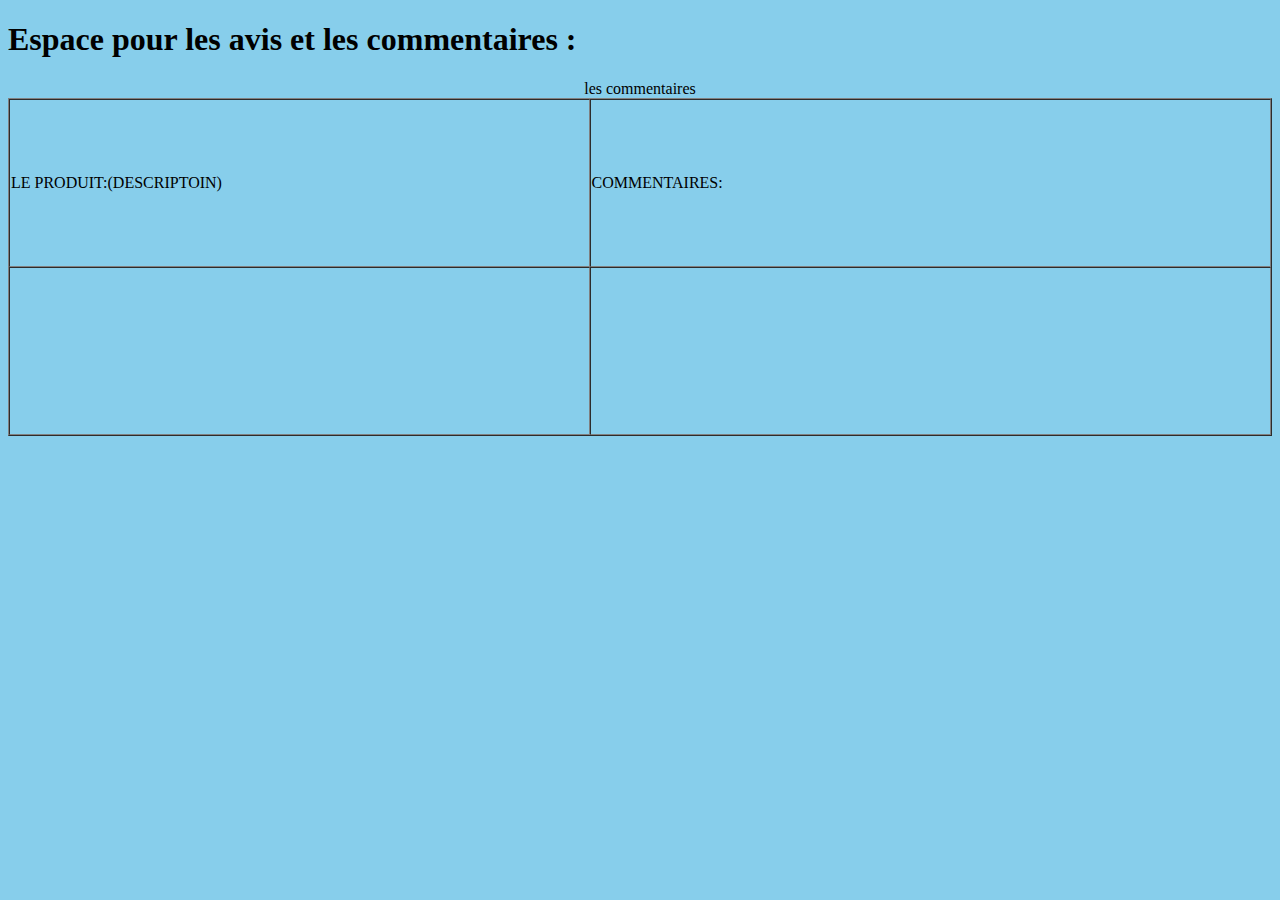
<file: espace.html>
<!DOCTYPE html PUBLIC "-//W3C//DTD XHTML 1.0 Transitional//EN" "http://www.w3.org/TR/xhtml1/DTD/xhtml1-transitional.dtd">
<html xmlns="http://www.w3.org/1999/xhtml">
<head>
<meta http-equiv="Content-Type" content="text/html; charset=utf-8" />
<title>Untitled Document</title>
</head>

<body style="background-color: skyblue;">
<div>
  <div>
    <H1>Espace pour les avis et les commentaires  :</H1>
    <table width="100%" height="338" border="1" cellpadding="1" cellspacing="0">
      <caption>
        les commentaires
      </caption>
      <tr>
        <td width="46%">LE PRODUIT:(DESCRIPTOIN)</td>
        <td width="54%">COMMENTAIRES:</td>
      </tr>
      <tr>
        <td>&nbsp;</td>
        <td>&nbsp;</td>
      </tr>
    </table>
    <p>&nbsp;</p>
  </div>
</div>
</body>
</html>
</file>
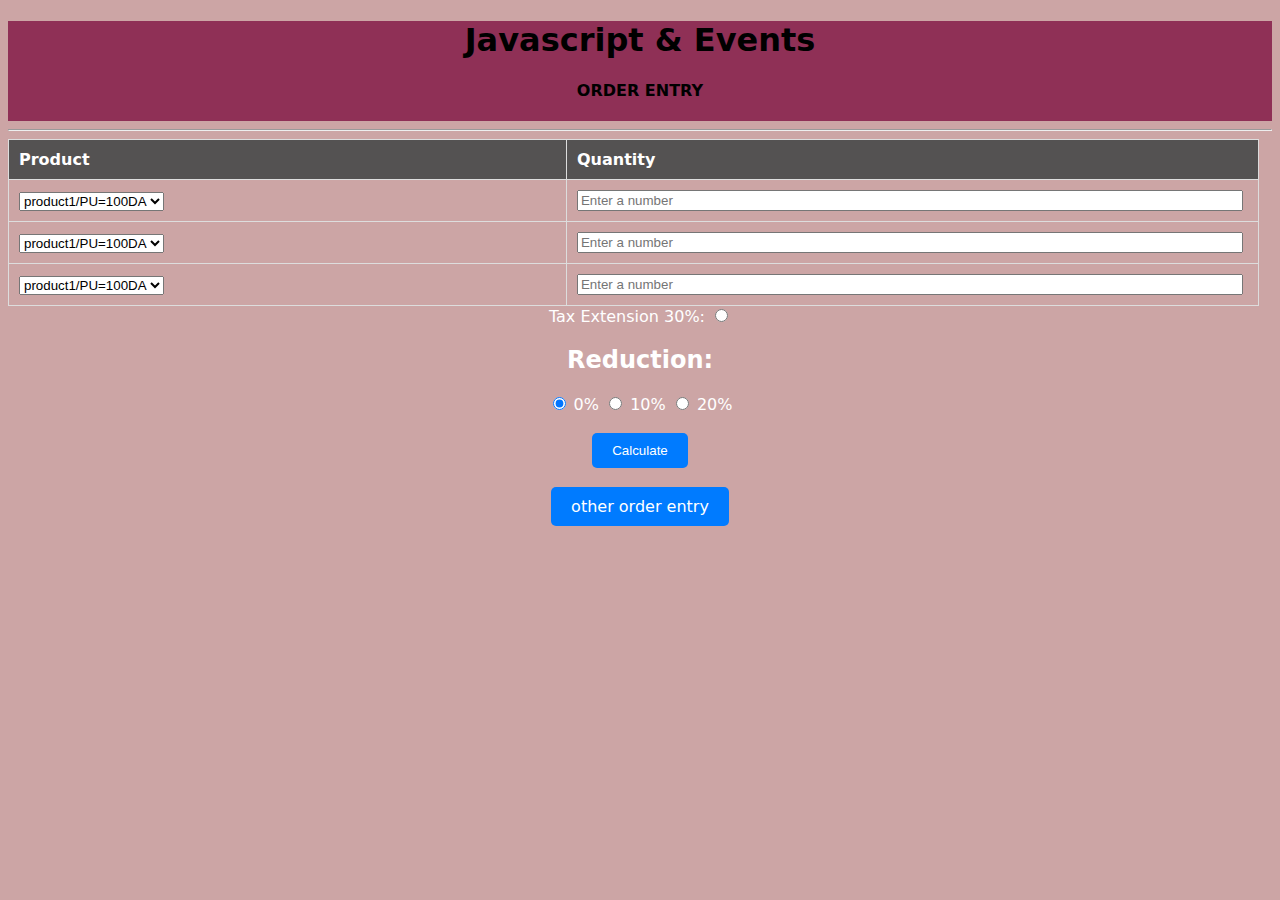
<file: main.html>
<!DOCTYPE html>
<html lang="en">
<head>
<meta charset="UTF-8">
<meta name="viewport" content="width=device-width, initial-scale=1.0">
<title>Input and Results Page</title>
<link rel="stylesheet" href="styles.css">
<style>
  table {
    width: 99%;
    border-collapse: collapse;
  }
  th, td {
    border: 1px solid #ddd;
    padding: 10px;
    text-align: left;
  }
  th {
    background-color: #545252;
  }
  input[type="number"] {
    width: 98%;
  }
</style>
</head>
<body>

<div class="header">
  <h1>Javascript & Events</h1>
  <h4>ORDER ENTRY</h4>
</div>
<hr>

<table id="orderTable">
  <tr>
    <th>Product</th>
    <th>Quantity</th>
  </tr>
  <tr>
    <td>
      <select id="product1">
        <option value="100">product1/PU=100DA</option>
        <option value="200">product2/PU=200DA</option>
        <option value="300">product3/PU=300DA</option>
        <option value="400">product4/PU=400DA</option>
        <option value="500">product5/PU=500DA</option>
      </select>
    </td>
    <td><input type="number" id="quantity1" min="0" placeholder="Enter a number"></td>
  </tr>
  <tr>
    <td>
      <select id="product2">
        <option value="100">product1/PU=100DA</option>
        <option value="200">product2/PU=200DA</option>
        <option value="300">product3/PU=300DA</option>
        <option value="400">product4/PU=400DA</option>
        <option value="500">product5/PU=500DA</option>
      </select>
    </td>
    <td><input type="number" id="quantity2" min="0" placeholder="Enter a number"></td>
  </tr>
  <tr>
    <td>
      <select id="product3">
        <option value="100">product1/PU=100DA</option>
        <option value="200">product2/PU=200DA</option>
        <option value="300">product3/PU=300DA</option>
        <option value="400">product4/PU=400DA</option>
        <option value="500">product5/PU=500DA</option>
      </select>
    </td>
    <td><input type="number" id="quantity3" min="0" placeholder="Enter a number"></td>
  </tr>
  
</table>
<tr>
    <td colspan="2">
      <label for="tax">Tax Extension 30%:</label>
      <input type="radio" id="tax30" name="tax" value="30">
      <h2>Reduction:</h2>
      <input type="radio" id="reduction0" name="reduction" value="0" checked>
      <label for="reduction0">0%</label>
      <input type="radio" id="reduction10" name="reduction" value="10">
      <label for="reduction10">10%</label>
      <input type="radio" id="reduction20" name="reduction" value="20">
      <label for="reduction20">20%</label>
    </td>
  </tr><br><br>
  <tr>
    <td colspan="2">
      <button onclick="calculateResult()">Calculate</button><br><br>
    </td>
   <a href="main.html" id="goToIndexBtn"> other order entry </a>
    

  </tr><BR>
<br>
<script>
function calculateResult() {
  // Fetch selected products, quantities, and unit prices
  const selectedProducts = [];
  const quantities = [];
  const unitPrices = [];
  for (let i = 1; i <= 3; i++) {
    const productSelect = document.getElementById(`product${i}`);
    const quantityInput = document.getElementById(`quantity${i}`);
    selectedProducts.push(productSelect.options[productSelect.selectedIndex].text.split("/")[0]);
    quantities.push(parseFloat(quantityInput.value));
    unitPrices.push(parseFloat(productSelect.value));
  }

  // Replace product and quantity inputs with selected products and quantities
  for (let i = 1; i <= 3; i++) {
    const productCell = document.getElementById(`product${i}`).parentElement;
    const quantityCell = document.getElementById(`quantity${i}`).parentElement;
    productCell.textContent = selectedProducts[i - 1];
    quantityCell.textContent = quantities[i - 1];
  }

  // Add headers for Unit Price and Amount
  const headerRow = document.querySelector("#orderTable tr:first-child");
  const unitPriceHeader = document.createElement("th");
  unitPriceHeader.textContent = "Unit Price";
  const amountHeader = document.createElement("th");
  amountHeader.textContent = "Amount (DA)";
  headerRow.appendChild(unitPriceHeader);
  headerRow.appendChild(amountHeader);

  // Calculate unit prices and amounts, and then net amount, reduction amount, and gross amount
  const productRows = document.querySelectorAll("#orderTable tr:nth-child(n+2)");
  let netAmount = 0;
  for (let i = 0; i < 3; i++) {
    const unitPrice = unitPrices[i];
    const quantity = quantities[i];
    const amount = unitPrice * quantity;
    const unitPriceCell = document.createElement("td");
    const amountCell = document.createElement("td");
    unitPriceCell.textContent = unitPrice.toFixed(2) + " DA";
    amountCell.textContent = amount.toFixed(2) + " DA";
    productRows[i].appendChild(unitPriceCell);
    productRows[i].appendChild(amountCell);
    netAmount += amount;
  }

  const reductionPercentage = parseFloat(document.querySelector('input[name="reduction"]:checked').value);
  const reductionAmount = netAmount * (reductionPercentage / 100);
  const grossAmount = netAmount + (netAmount * 0.3);
  
  const netAmountRow = document.createElement("tr");
  netAmountRow.innerHTML = `<td colspan="4">Net Amount</td><td colspan="2">${netAmount.toFixed(2)} DA</td>`;
  
  const reductionAmountRow = document.createElement("tr");
  reductionAmountRow.innerHTML = `<td colspan="4">Reduction Amount</td><td colspan="2">${reductionAmount.toFixed(2)} DA</td>`;

  const grossAmountRow = document.createElement("tr");
  grossAmountRow.innerHTML = `<td colspan="4">Gross Amount</td><td colspan="2">${grossAmount.toFixed(2)} DA</td>`;

  // Append rows to the table
  const tbody = document.querySelector
  ("#orderTable");
  tbody.appendChild(netAmountRow);
  tbody.appendChild(reductionAmountRow);
  tbody.appendChild(grossAmountRow);
}

function addNewProject() {
  // Clear input fields
  for (let i = 1; i <= 3; i++) {
    const productSelect = document.getElementById(`product${i}`);
    const quantityInput = document.getElementById(`quantity${i}`);
    productSelect.selectedIndex = 0;
    quantityInput.value = "";
  }

  // Remove added rows (Net Amount, Reduction Amount, Gross Amount)
  const tbody = document.querySelector("#orderTable tbody");
  const addedRows = tbody.querySelectorAll('tr[data-added="true"]');
  addedRows.forEach(row => {
    tbody.removeChild(row);
  });
}



</script>

</body>
</html>
</file>
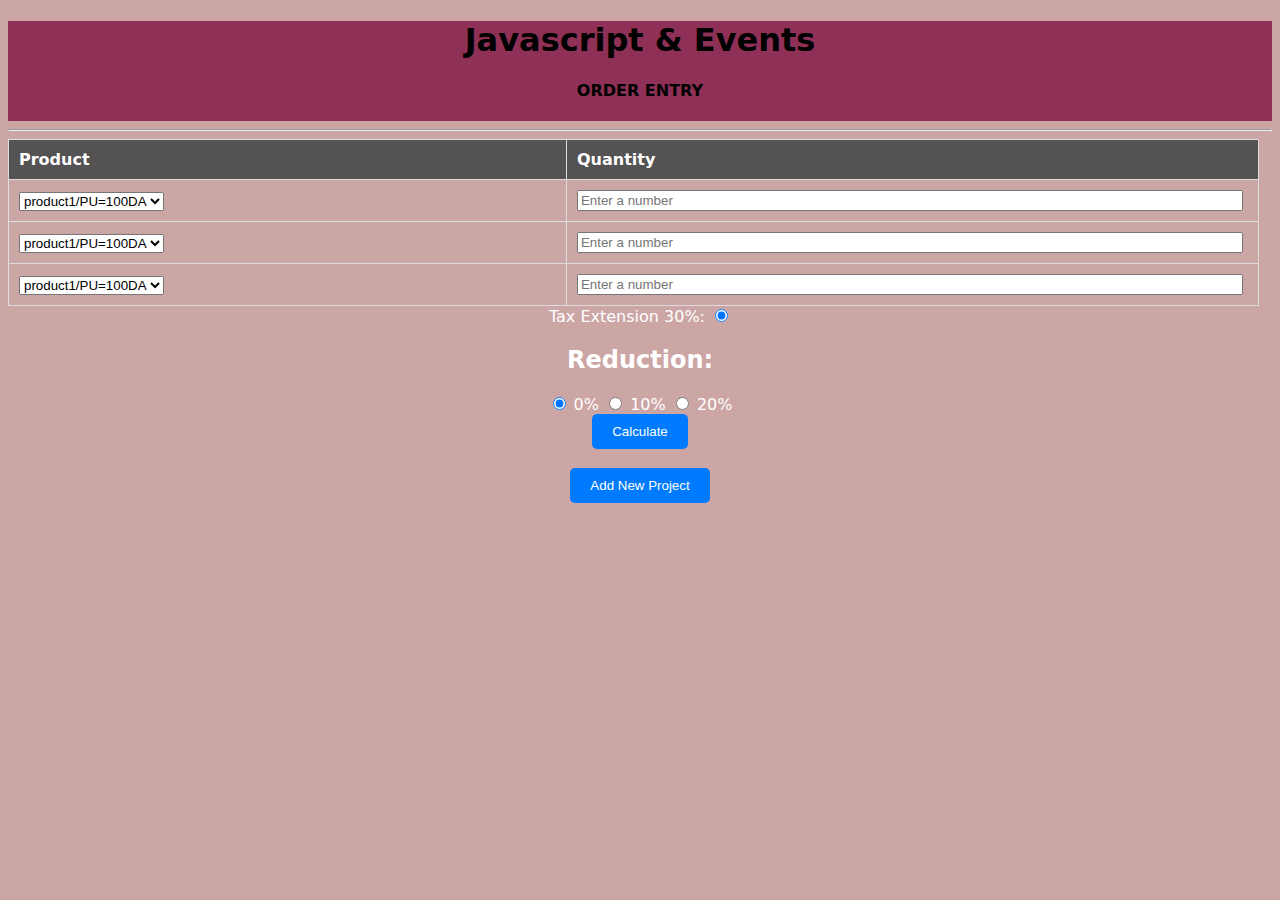
<file: zuzu.html>
<!DOCTYPE html>
<html lang="en">
<head>
<meta charset="UTF-8">
<meta name="viewport" content="width=device-width, initial-scale=1.0">
<title>Input and Results Page</title>
<link rel="stylesheet" href="styles.css">
<style>
  table {
    width: 99%;
    border-collapse: collapse;
  }
  th, td {
    border: 1px solid #ddd;
    padding: 10px;
    text-align: left;
  }
  th {
    background-color: #545252;
  }
  input[type="number"] {
    width: 98%;
  }
</style>
</head>
<body>

<div class="header">
  <h1>Javascript & Events</h1>
  <h4>ORDER ENTRY</h4>
</div>
<hr>

<table id="orderTable">
  <tr>
    <th>Product</th>
    <th>Quantity</th>
  </tr>
  <tr>
    <td>
      <select id="product1">
        <option value="100">product1/PU=100DA</option>
        <option value="200">product2/PU=200DA</option>
        <option value="300">product3/PU=300DA</option>
        <option value="400">product4/PU=400DA</option>
        <option value="500">product5/PU=500DA</option>
      </select>
    </td>
    <td><input type="number" id="quantity1" min="0" placeholder="Enter a number"></td>
  </tr>
  <tr>
    <td>
      <select id="product2">
        <option value="100">product1/PU=100DA</option>
        <option value="200">product2/PU=200DA</option>
        <option value="300">product3/PU=300DA</option>
        <option value="400">product4/PU=400DA</option>
        <option value="500">product5/PU=500DA</option>
      </select>
    </td>
    <td><input type="number" id="quantity2" min="0" placeholder="Enter a number"></td>
  </tr>
  <tr>
    <td>
      <select id="product3">
        <option value="100">product1/PU=100DA</option>
        <option value="200">product2/PU=200DA</option>
        <option value="300">product3/PU=300DA</option>
        <option value="400">product4/PU=400DA</option>
        <option value="500">product5/PU=500DA</option>
      </select>
    </td>
    <td><input type="number" id="quantity3" min="0" placeholder="Enter a number"></td>
  </tr>
  
</table>
<tr>
    <td colspan="2">
      <label for="tax">Tax Extension 30%:</label>
      <input type="radio" id="tax30" name="tax" value="30" checked="false">
      <h2>Reduction:</h2>
      <input type="radio" id="reduction0" name="reduction" value="0" checked>
      <label for="reduction0">0%</label>
      <input type="radio" id="reduction10" name="reduction" value="10">
      <label for="reduction10">10%</label>
      <input type="radio" id="reduction20" name="reduction" value="20">
      <label for="reduction20">20%</label>
    </td>
  </tr><br>
  <tr>
    <td colspan="2">
      <button onclick="calculateResult()">Calculate</button>
    </td>
  </tr><BR><br>
<button onclick="addNewProject()">Add New Project</button>

<script>
let projectId = 4;

function calculateResult() {
  // Clear previously cloned amount rows
  const clonedAmountRows = document.querySelectorAll("#orderTable .cloned-row");
  clonedAmountRows.forEach(row => row.remove());

  // Calculate results
  const selectedOptions = [];
  const userNumbers = [];
  for (let i = 1; i <= 3; i++) {
    selectedOptions.push(parseFloat(document.getElementById("product" + i).value));
    userNumbers.push(parseFloat(document.getElementById("quantity" + i).value));
  }

  const reductionPercentage = parseFloat(document.querySelector('input[name="reduction"]:checked').value);
  const taxExtension = parseFloat(document.querySelector('input[name="tax"]:checked').value);
  const reductionFactor = 1 - reductionPercentage / 100;
  const extendedFactor = 1 + taxExtension / 100;

  let totalSum = 0;
  selectedOptions.forEach((option, index) => {
    const result = option * userNumbers[index];
    totalSum += result;

    const newRow = document.createElement("tr");
    newRow.classList.add("cloned-row");
    newRow.innerHTML = `
      <td>Amount${index + 1}</td>
      <td>${result.toFixed(2)} DA</td>
    `;
    document.getElementById("orderTable").appendChild(newRow);
  });

  const reductionAmount = totalSum * (reductionFactor);
  const netAmount = totalSum - reductionAmount;

  const reductionRow = document.createElement("tr");
  reductionRow.classList.add("cloned-row");
  reductionRow.innerHTML = `
    <td>Reduction Amount</td>
    <td>${reductionAmount.toFixed(2)} DA</td>
  `;
  document.getElementById("orderTable").appendChild(reductionRow);

  const netAmountRow = document.createElement("tr");
  netAmountRow.classList.add("cloned-row");
  netAmountRow.innerHTML = `
    <td>Net Amount</td>
    <td>${netAmount.toFixed(2)} DA</td>
  `;
  document.getElementById("orderTable").appendChild(netAmountRow);
}

function addNewProject() {
  // Clear previously cloned amount rows
  const clonedAmountRows = document.querySelectorAll("#orderTable .cloned-row");
  clonedAmountRows.forEach(row => row.remove());

  // Clear input fields
  for (let i = 1; i <= 3; i++) {
    document.getElementById("product" + i).value = "100";
    document.getElementById("quantity"
+ i).value = "";
  }
}
</script>

</body>
</html>
</file>
<file: styles.css>
body {
    font-family: system-ui;
    background: rgb(204, 165, 165);
    
    color: white;
    text-align: center;
  }
  
  .header {
    text-align: center;
    margin: 0%;
    height: 100px;
    background-color: #8f3056;
    color: black;
  }
  
 
  
 
  .bar {
	width:3px;
	height:49px;
	position:absolute;
	top:-1px;
  }
  #goToIndexBtn {
    display: inline-block; /* Makes the link a block element */
    padding: 10px 20px; /* Adds padding inside the link */
    background-color: #007bff; /* Sets the background color */
    color: #fff; /* Sets the text color */
    border-radius: 5px; /* Adds rounded corners */
    text-decoration: none; /* Removes the default underline */
    transition: background-color 0.3s ease; /* Adds a smooth transition effect */
}

#goToIndexBtn:hover {
    background-color: #0056b3; /* Changes the background color on hover */
}
button {
  padding: 10px 20px; /* Adds padding inside the button */
  background-color: #007bff; /* Sets the background color */
  color: #fff; /* Sets the text color */
  border: none; /* Removes the default button border */
  border-radius: 5px; /* Adds rounded corners */
  cursor: pointer; /* Changes the cursor to a pointer on hover */
  transition: background-color 0.3s ease; /* Adds a smooth transition effect */
}

button:hover {
  background-color: #0056b3; /* Changes the background color on hover */
}
</file>
